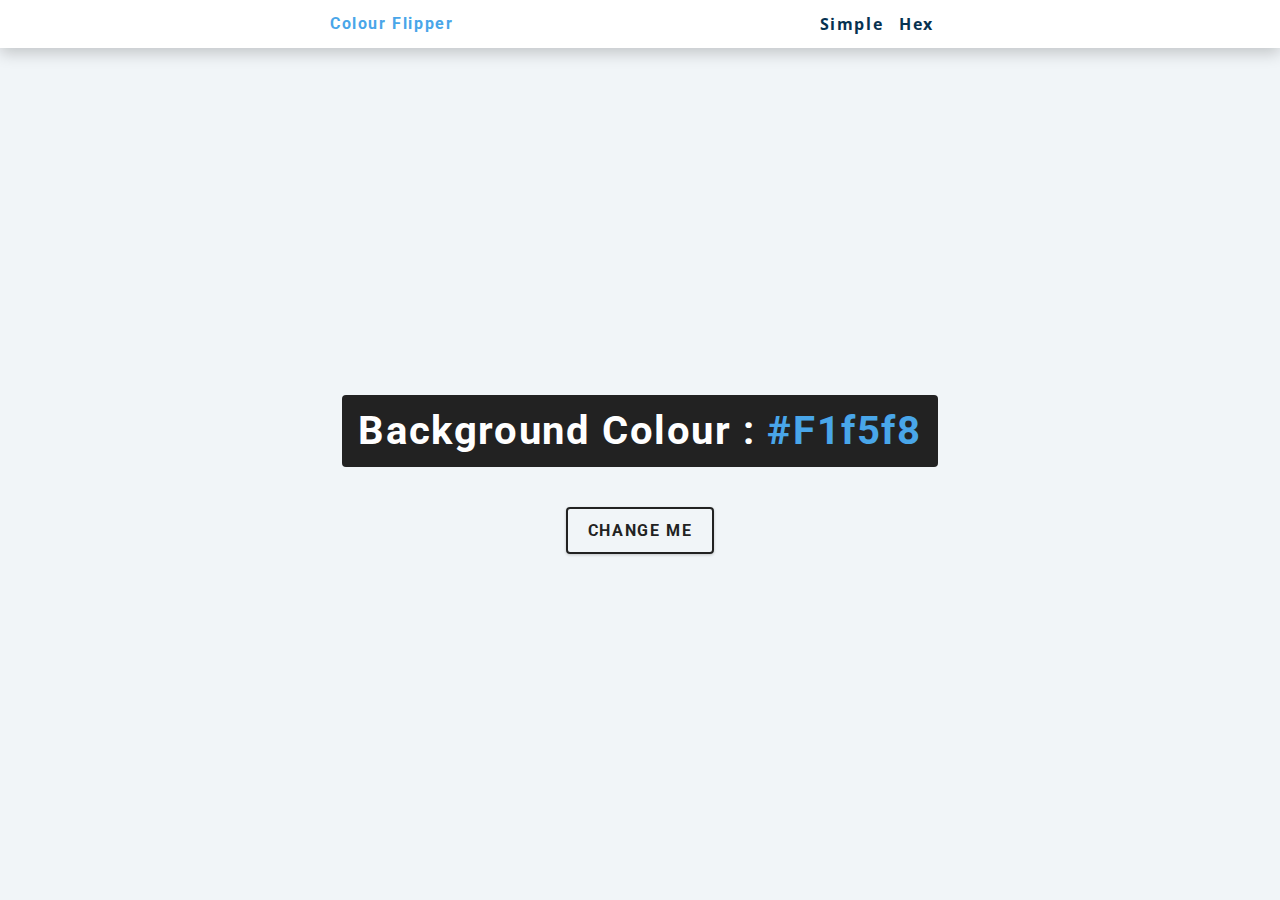
<file: projects/colour-flipper/index.html>
<!DOCTYPE html>
<html lang="en">
  <head>
    <meta charset="UTF-8" />
    <meta http-equiv="X-UA-Compatible" content="IE=edge" />
    <meta name="viewport" content="width=device-width, initial-scale=1.0" />
    <title>Colour Flipper || Simple</title>
    <!-- styles -->
    <link rel="stylesheet" href="styles.css" />
  </head>
  <body>
    <nav>
      <div class="nav-center">
        <h4>Colour Flipper</h4>
        <ul class="nav-links">
          <li>
            <a href="index.html">Simple</a>
          </li>
          <li>
            <a href="hex.html">Hex</a>
          </li>
        </ul>
      </div>
    </nav>
    <main>
      <div class="container">
        <h2>Background Colour : <span class="color">#f1f5f8</span></h2>
        <button class="btn btn-hero" id="btn">Change Me</button>
      </div>
    </main>
    <!-- javascript-->
    <script src="app.js"></script>
  </body>
</html>
</file>
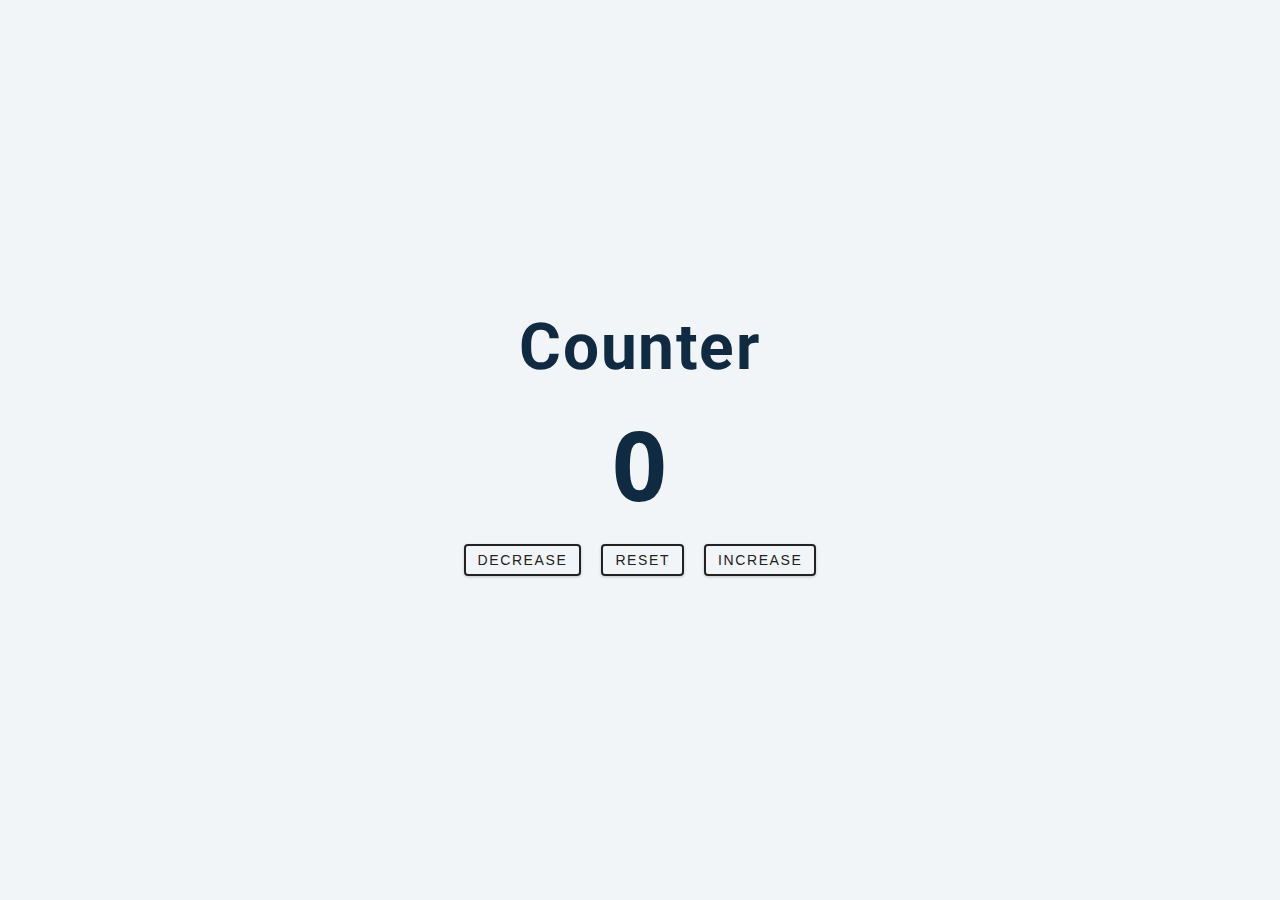
<file: projects/counter/index.html>
<!DOCTYPE html>
<html lang="en">
  <head>
    <meta charset="UTF-8" />
    <meta name="viewport" content="width=device-width, initial-scale=1.0" />
    <title>Counter</title>

    <!-- styles -->
    <link rel="stylesheet" href="styles.css" />
  </head>
  <body>
    <main>
      <div class="container">
        <h1>Counter</h1>
        <span id="value">0</span>
        <div class="button-containers">
          <button class="btn" id="decrease">Decrease</button>
          <button class="btn" id="reset">Reset</button>
          <button class="btn" id="increase">Increase</button>
        </div>
      </div>
    <!-- javascript -->
    <script src="app.js"></script>
  </body>
</html>
</file>
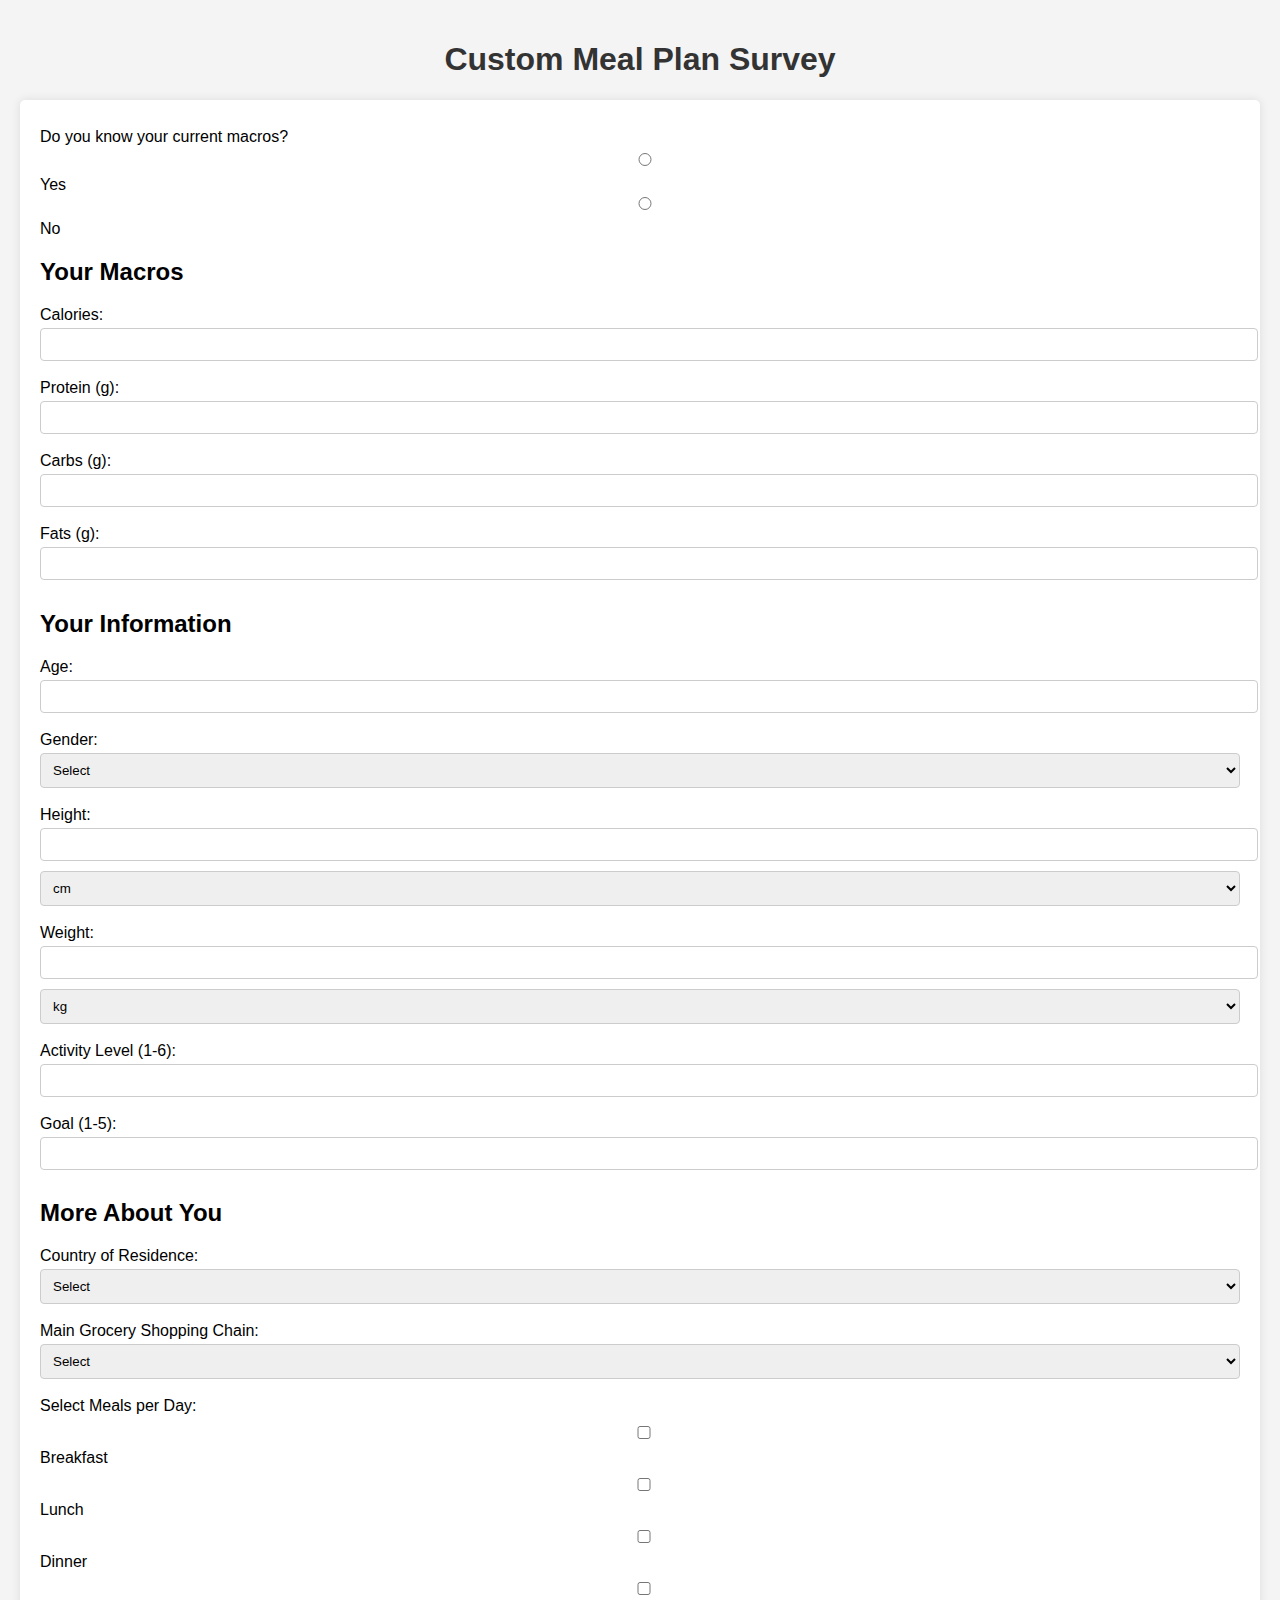
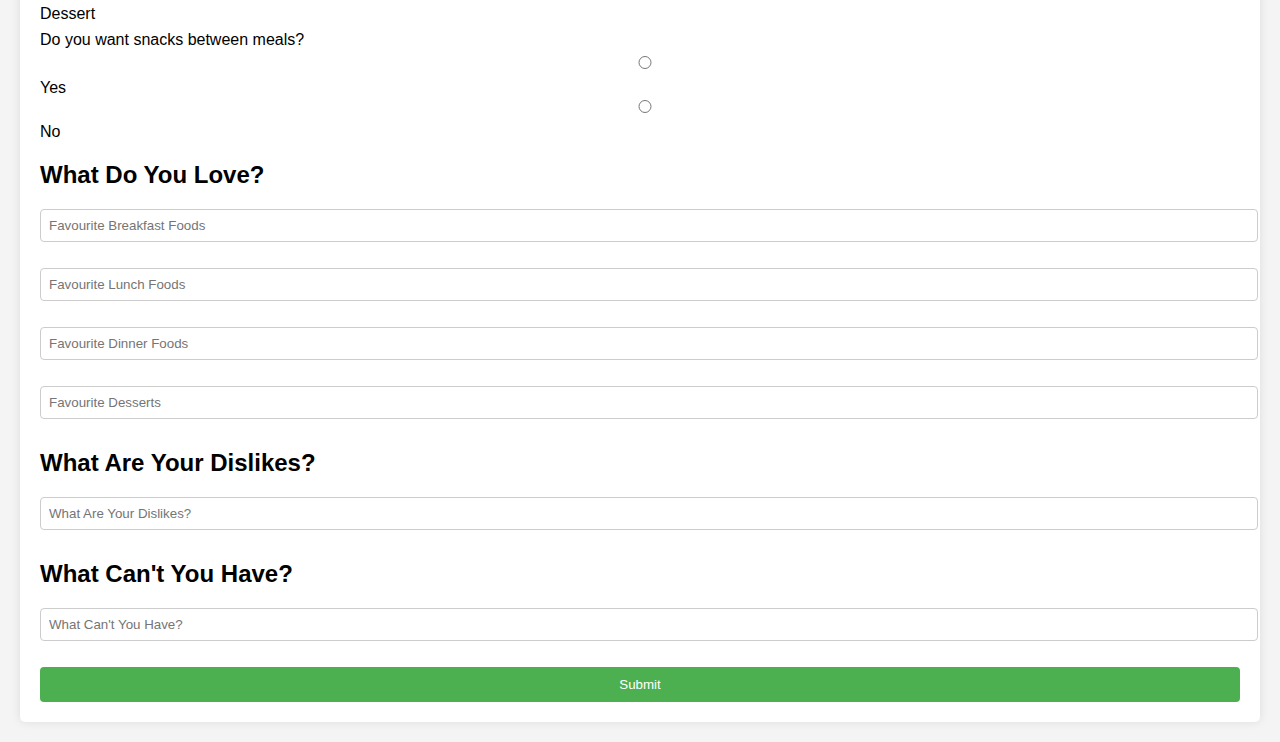
<file: projects/oi.html>
<!DOCTYPE html>
<html lang="en">
  <head>
    <meta charset="UTF-8" />
    <meta name="viewport" content="width=device-width, initial-scale=1.0" />
    <title>Custom Meal Plan Survey</title>
    <style>
      body {
        font-family: Arial, sans-serif;
        background-color: #f4f4f4;
        margin: 0;
        padding: 20px;
      }
      h1 {
        text-align: center;
        color: #333;
      }
      form {
        background: white;
        padding: 20px;
        border-radius: 5px;
        box-shadow: 0 0 10px rgba(0, 0, 0, 0.1);
      }
      label {
        display: block;
        margin: 8px 0 4px;
      }
      input,
      select {
        width: 100%;
        padding: 8px;
        margin-bottom: 10px;
        border: 1px solid #ccc;
        border-radius: 4px;
      }
      button {
        width: 100%;
        padding: 10px;
        background-color: #4caf50;
        color: white;
        border: none;
        border-radius: 4px;
        cursor: pointer;
      }
      button:hover {
        background-color: #45a049;
      }
    </style>
  </head>
  <body>
    <h1>Custom Meal Plan Survey</h1>

    <form id="mealPlanForm">
      <!-- Macro Knowledge -->
      <label>Do you know your current macros?</label>
      <input type="radio" name="macroKnowledge" value="yes" required /> Yes
      <input type="radio" name="macroKnowledge" value="no" /> No

      <!-- If yes, capture macros -->
      <h2>Your Macros</h2>
      <label>Calories:</label>
      <input type="number" name="calories" required />
      <label>Protein (g):</label>
      <input type="number" name="protein" required />
      <label>Carbs (g):</label>
      <input type="number" name="carbs" required />
      <label>Fats (g):</label>
      <input type="number" name="fats" required />

      <!-- If no, capture user information -->
      <h2>Your Information</h2>
      <label>Age:</label>
      <input type="number" name="age" required />
      <label>Gender:</label>
      <select name="gender" required>
        <option value="">Select</option>
        <option value="male">Male</option>
        <option value="female">Female</option>
        <option value="other">Other</option>
      </select>
      <label>Height:</label>
      <input type="number" name="height" required />
      <select name="heightUnit" required>
        <option value="cm">cm</option>
        <option value="ft">ft</option>
      </select>
      <label>Weight:</label>
      <input type="number" name="weight" required />
      <select name="weightUnit" required>
        <option value="kg">kg</option>
        <option value="lbs">lbs</option>
      </select>
      <label>Activity Level (1-6):</label>
      <input type="number" name="activityLevel" min="1" max="6" required />
      <label>Goal (1-5):</label>
      <input type="number" name="goal" min="1" max="5" required />

      <!-- More About You -->
      <h2>More About You</h2>
      <label>Country of Residence:</label>
      <select name="country" required>
        <option value="">Select</option>
        <option value="Australia">Australia</option>
        <option value="Canada">Canada</option>
        <option value="United States">United States</option>
        <option value="United Kingdom">United Kingdom</option>
        <option value="New Zealand">New Zealand</option>
      </select>
      <label>Main Grocery Shopping Chain:</label>
      <select name="groceryChain" required>
        <option value="">Select</option>
        <option value="Woolworths">Woolworths</option>
        <option value="Coles">Coles</option>
        <option value="IGA">IGA</option>
      </select>
      <label>Select Meals per Day:</label>
      <label
        ><input type="checkbox" name="meals" value="breakfast" />
        Breakfast</label
      >
      <label><input type="checkbox" name="meals" value="lunch" /> Lunch</label>
      <label
        ><input type="checkbox" name="meals" value="dinner" /> Dinner</label
      >
      <label
        ><input type="checkbox" name="meals" value="dessert" /> Dessert</label
      >
      <label>Do you want snacks between meals?</label>
      <input type="radio" name="snacks" value="yes" /> Yes
      <input type="radio" name="snacks" value="no" /> No

      <!-- Getting to Know What You Love -->
      <h2>What Do You Love?</h2>
      <div id="favouriteFoods">
        <input
          type="text"
          id="favouriteBreakfast"
          placeholder="Favourite Breakfast Foods"
          onkeypress="addFood(event, 'favouriteBreakfastList', this, 'favouriteBreakfastAnswer')"
        />
        <div id="favouriteBreakfastAnswer"></div>
        <ul id="favouriteBreakfastList"></ul>

        <input
          type="text"
          id="favouriteLunch"
          placeholder="Favourite Lunch Foods"
          onkeypress="addFood(event, 'favouriteLunchList', this, 'favouriteLunchAnswer')"
        />
        <div id="favouriteLunchAnswer"></div>
        <ul id="favouriteLunchList"></ul>

        <input
          type="text"
          id="favouriteDinner"
          placeholder="Favourite Dinner Foods"
          onkeypress="addFood(event, 'favouriteDinnerList', this, 'favouriteDinnerAnswer')"
        />
        <div id="favouriteDinnerAnswer"></div>
        <ul id="favouriteDinnerList"></ul>

        <input
          type="text"
          id="favouriteDesserts"
          placeholder="Favourite Desserts"
          onkeypress="addFood(event, 'favouriteDessertsList', this, 'favouriteDessertsAnswer')"
        />
        <div id="favouriteDessertsAnswer"></div>
        <ul id="favouriteDessertsList"></ul>
      </div>

      <h2>What Are Your Dislikes?</h2>
      <div id="dislikesSection">
        <input
          type="text"
          id="dislikesInput"
          placeholder="What Are Your Dislikes?"
          onkeypress="addFood(event, 'dislikesList', this, 'dislikesAnswer')"
        />
        <div id="dislikesAnswer"></div>
        <ul id="dislikesList"></ul>
      </div>

      <h2>What Can't You Have?</h2>
      <div id="cantHaveSection">
        <input
          type="text"
          id="cantHaveInput"
          placeholder="What Can't You Have?"
          onkeypress="addFood(event, 'cantHaveList', this, 'cantHaveAnswer')"
        />
        <div id="cantHaveAnswer"></div>
        <ul id="cantHaveList"></ul>
      </div>

      <script>
        function addFood(event, listId, input, answerId) {
          if (event.key === "Enter" && input.value.trim()) {
            const list = document.getElementById(listId);
            const listItem = document.createElement("li");
            listItem.textContent = input.value.trim();

            const removeButton = document.createElement("button");
            removeButton.textContent = "Remove";
            removeButton.onclick = function () {
              list.removeChild(listItem);
              updateAnswerDisplay(answerId); // Update answer display when item is removed
            };

            listItem.appendChild(removeButton);
            list.appendChild(listItem);
            input.value = ""; // Clear the input field after adding

            updateAnswerDisplay(answerId); // Update answer display after adding
          }
        }

        function updateAnswerDisplay(answerId) {
          const answerDiv = document.getElementById(answerId);
          const list = document.getElementById(
            answerId.replace("Answer", "List")
          ); // Get the corresponding list
          const items = Array.from(list.children).map(
            (item) => item.firstChild.textContent
          );

          // Display current answers
          answerDiv.innerHTML = items.length
            ? `Your answers: ${items.join(", ")} `
            : ""; // Clear previous answers

          // Append 'Remove' button for all items below the answers
          answerDiv.innerHTML += items
            .map(
              (item, index) =>
                `<span>${item} <button onclick="removeItem('${item}', '${answerId}', '${listId}')">Remove</button></span>`
            )
            .join(", ");
        }

        function removeItem(item, answerId, listId) {
          const list = document.getElementById(listId);
          const answerDiv = document.getElementById(answerId);

          // Remove the item from the list
          Array.from(list.children).forEach((listItem) => {
            if (listItem.textContent.includes(item)) {
              list.removeChild(listItem);
            }
          });

          updateAnswerDisplay(answerId); // Update the display after removal
        }
      </script>

      <button type="submit">Submit</button>
    </form>
  </body>
</html>
</file>
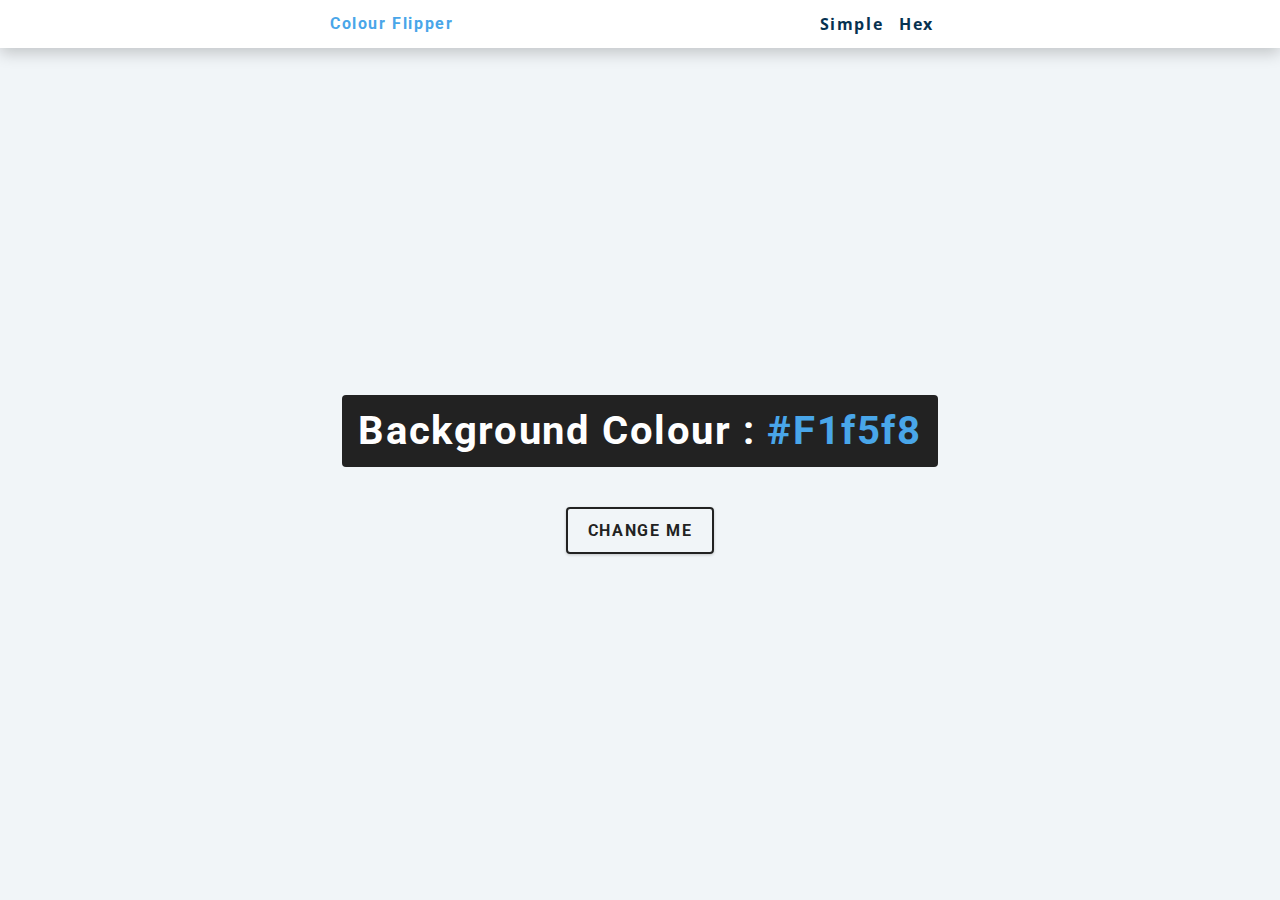
<file: projects/colour-flipper/hex.html>
<!DOCTYPE html>
<html lang="en">
  <head>
    <meta charset="UTF-8" />
    <meta http-equiv="X-UA-Compatible" content="IE=edge" />
    <meta name="viewport" content="width=device-width, initial-scale=1.0" />
    <title>Colour Flipper || Simple</title>
    <!-- styles -->
    <link rel="stylesheet" href="styles.css" />
  </head>
  <body>
    <nav>
      <div class="nav-center">
        <h4>Colour Flipper</h4>
        <ul class="nav-links">
          <li>
            <a href="index.html">Simple</a>
          </li>
          <li>
            <a href="hex.html">Hex</a>
          </li>
        </ul>
      </div>
    </nav>
    <main>
      <div class="container">
        <h2>Background Colour : <span class="color">#f1f5f8</span></h2>
        <button class="btn btn-hero" id="btn">Change Me</button>
      </div>
    </main>
    <!-- javascript-->
    <script src="hex.js"></script>
  </body>
</html>
</file>
<file: projects/colour-flipper/styles.css>
/*
=============== 
Fonts
===============
*/
@import url("https://fonts.googleapis.com/css?family=Open+Sans|Roboto:400,700&display=swap");

/*
=============== 
Variables
===============
*/

:root {
  /* dark shades of primary color*/
  --clr-primary-1: hsl(205, 86%, 17%);
  --clr-primary-2: hsl(205, 77%, 27%);
  --clr-primary-3: hsl(205, 72%, 37%);
  --clr-primary-4: hsl(205, 63%, 48%);
  /* primary/main color */
  --clr-primary-5: hsl(205, 78%, 60%);
  /* lighter shades of primary color */
  --clr-primary-6: hsl(205, 89%, 70%);
  --clr-primary-7: hsl(205, 90%, 76%);
  --clr-primary-8: hsl(205, 86%, 81%);
  --clr-primary-9: hsl(205, 90%, 88%);
  --clr-primary-10: hsl(205, 100%, 96%);
  /* darkest grey - used for headings */
  --clr-grey-1: hsl(209, 61%, 16%);
  --clr-grey-2: hsl(211, 39%, 23%);
  --clr-grey-3: hsl(209, 34%, 30%);
  --clr-grey-4: hsl(209, 28%, 39%);
  /* grey used for paragraphs */
  --clr-grey-5: hsl(210, 22%, 49%);
  --clr-grey-6: hsl(209, 23%, 60%);
  --clr-grey-7: hsl(211, 27%, 70%);
  --clr-grey-8: hsl(210, 31%, 80%);
  --clr-grey-9: hsl(212, 33%, 89%);
  --clr-grey-10: hsl(210, 36%, 96%);
  --clr-white: #fff;
  --clr-red-dark: hsl(360, 67%, 44%);
  --clr-red-light: hsl(360, 71%, 66%);
  --clr-green-dark: hsl(125, 67%, 44%);
  --clr-green-light: hsl(125, 71%, 66%);
  --clr-black: #222;
  --ff-primary: "Roboto", sans-serif;
  --ff-secondary: "Open Sans", sans-serif;
  --transition: all 0.3s linear;
  --spacing: 0.1rem;
  --radius: 0.25rem;
  --light-shadow: 0 5px 15px rgba(0, 0, 0, 0.1);
  --dark-shadow: 0 5px 15px rgba(0, 0, 0, 0.2);
  --max-width: 1170px;
  --fixed-width: 620px;
}
/*
=============== 
Global Styles
===============
*/

*,
::after,
::before {
  margin: 0;
  padding: 0;
  box-sizing: border-box;
}
body {
  font-family: var(--ff-secondary);
  background: var(--clr-grey-10);
  color: var(--clr-grey-1);
  line-height: 1.5;
  font-size: 0.875rem;
}
ul {
  list-style-type: none;
}
a {
  text-decoration: none;
}
h1,
h2,
h3,
h4 {
  letter-spacing: var(--spacing);
  text-transform: capitalize;
  line-height: 1.25;
  margin-bottom: 0.75rem;
  font-family: var(--ff-primary);
}
h1 {
  font-size: 3rem;
}
h2 {
  font-size: 2rem;
}
h3 {
  font-size: 1.25rem;
}
h4 {
  font-size: 0.875rem;
}
p {
  margin-bottom: 1.25rem;
  color: var(--clr-grey-5);
}
@media screen and (min-width: 800px) {
  h1 {
    font-size: 4rem;
  }
  h2 {
    font-size: 2.5rem;
  }
  h3 {
    font-size: 1.75rem;
  }
  h4 {
    font-size: 1rem;
  }
  body {
    font-size: 1rem;
  }
  h1,
  h2,
  h3,
  h4 {
    line-height: 1;
  }
}
/*  global classes */

/* section */
.section {
  padding: 5rem 0;
}

.section-center {
  width: 90vw;
  margin: 0 auto;
  max-width: 1170px;
}
@media screen and (min-width: 992px) {
  .section-center {
    width: 95vw;
  }
}
main {
  min-height: 100vh;
  display: grid;
  place-items: center;
}

/*
=============== 
Nav
===============
*/
nav {
  background: var(--clr-white);
  height: 3rem;
  display: grid;
  align-items: center;
  box-shadow: var(--dark-shadow);
}
.nav-center {
  width: 90vw;
  max-width: var(--fixed-width);
  margin: 0 auto;
  display: flex;
  align-items: center;
  justify-content: space-between;
}
.nav-center h4 {
  margin-bottom: 0;
  color: var(--clr-primary-5);
}
.nav-links {
  display: flex;
}
nav a {
  text-transform: capitalize;
  font-weight: 700;
  font-size: 1rem;
  color: var(--clr-primary-1);
  letter-spacing: var(--spacing);
  margin-right: 1rem;
}
nav a:hover {
  color: var(--clr-primary-5);
}
/*
=============== 
Container
===============
*/
main {
  min-height: calc(100vh - 3rem);
  display: grid;
  place-items: center;
}
.container {
  text-align: center;
}
.container h2 {
  background: var(--clr-black);
  color: var(--clr-white);
  padding: 1rem;
  border-radius: var(--radius);
  margin-bottom: 2.5rem;
}
.color {
  color: var(--clr-primary-5);
}
.btn-hero {
  font-family: var(--ff-primary);
  text-transform: uppercase;
  background: transparent;
  color: var(--clr-black);
  letter-spacing: var(--spacing);
  display: inline-block;
  font-weight: 700;
  transition: var(--transition);
  border: 2px solid var(--clr-black);
  cursor: pointer;
  box-shadow: 0 1px 3px rgba(0, 0, 0, 0.2);
  border-radius: var(--radius);
  font-size: 1rem;
  padding: 0.75rem 1.25rem;
}
.btn-hero:hover {
  color: var(--clr-white);
  background: var(--clr-black);
}
</file>
<file: projects/counter/styles.css>
/*
=============== 
Fonts
===============
*/
@import url("https://fonts.googleapis.com/css?family=Open+Sans|Roboto:400,700&display=swap");

/*
=============== 
Variables
===============
*/

:root {
  /* dark shades of primary color*/
  --clr-primary-1: hsl(205, 86%, 17%);
  --clr-primary-2: hsl(205, 77%, 27%);
  --clr-primary-3: hsl(205, 72%, 37%);
  --clr-primary-4: hsl(205, 63%, 48%);
  /* primary/main color */
  --clr-primary-5: hsl(205, 78%, 60%);
  /* lighter shades of primary color */
  --clr-primary-6: hsl(205, 89%, 70%);
  --clr-primary-7: hsl(205, 90%, 76%);
  --clr-primary-8: hsl(205, 86%, 81%);
  --clr-primary-9: hsl(205, 90%, 88%);
  --clr-primary-10: hsl(205, 100%, 96%);
  /* darkest grey - used for headings */
  --clr-grey-1: hsl(209, 61%, 16%);
  --clr-grey-2: hsl(211, 39%, 23%);
  --clr-grey-3: hsl(209, 34%, 30%);
  --clr-grey-4: hsl(209, 28%, 39%);
  /* grey used for paragraphs */
  --clr-grey-5: hsl(210, 22%, 49%);
  --clr-grey-6: hsl(209, 23%, 60%);
  --clr-grey-7: hsl(211, 27%, 70%);
  --clr-grey-8: hsl(210, 31%, 80%);
  --clr-grey-9: hsl(212, 33%, 89%);
  --clr-grey-10: hsl(210, 36%, 96%);
  --clr-white: #fff;
  --clr-red-dark: hsl(360, 67%, 44%);
  --clr-red-light: hsl(360, 71%, 66%);
  --clr-green-dark: hsl(125, 67%, 44%);
  --clr-green-light: hsl(125, 71%, 66%);
  --clr-black: #222;
  --ff-primary: "Roboto", sans-serif;
  --ff-secondary: "Open Sans", sans-serif;
  --transition: all 0.3s linear;
  --spacing: 0.1rem;
  --radius: 0.25rem;
  --light-shadow: 0 5px 15px rgba(0, 0, 0, 0.1);
  --dark-shadow: 0 5px 15px rgba(0, 0, 0, 0.2);
  --max-width: 1170px;
  --fixed-width: 620px;
}
/*
=============== 
Global Styles
===============
*/

*,
::after,
::before {
  margin: 0;
  padding: 0;
  box-sizing: border-box;
}
body {
  font-family: var(--ff-secondary);
  background: var(--clr-grey-10);
  color: var(--clr-grey-1);
  line-height: 1.5;
  font-size: 0.875rem;
}
ul {
  list-style-type: none;
}
a {
  text-decoration: none;
}
h1,
h2,
h3,
h4 {
  letter-spacing: var(--spacing);
  text-transform: capitalize;
  line-height: 1.25;
  margin-bottom: 0.75rem;
  font-family: var(--ff-primary);
}
h1 {
  font-size: 3rem;
}
h2 {
  font-size: 2rem;
}
h3 {
  font-size: 1.25rem;
}
h4 {
  font-size: 0.875rem;
}
p {
  margin-bottom: 1.25rem;
  color: var(--clr-grey-5);
}
@media screen and (min-width: 800px) {
  h1 {
    font-size: 4rem;
  }
  h2 {
    font-size: 2.5rem;
  }
  h3 {
    font-size: 1.75rem;
  }
  h4 {
    font-size: 1rem;
  }
  body {
    font-size: 1rem;
  }
  h1,
  h2,
  h3,
  h4 {
    line-height: 1;
  }
}
/*  global classes */

/* section */
.section {
  padding: 5rem 0;
}

.section-center {
  width: 90vw;
  margin: 0 auto;
  max-width: 1170px;
}
@media screen and (min-width: 992px) {
  .section-center {
    width: 95vw;
  }
}
main {
  min-height: 100vh;
  display: grid;
  place-items: center;
}

/*
=============== 
Counter
===============
*/

main {
  min-height: 100vh;
  display: grid;
  place-items: center;
}
.container {
  text-align: center;
}
#value {
  font-size: 6rem;
  font-weight: bold;
}
.btn {
  text-transform: uppercase;
  background: transparent;
  color: var(--clr-black);
  padding: 0.375rem 0.75rem;
  letter-spacing: var(--spacing);
  display: inline-block;
  transition: var(--transition);
  font-size: 0.875rem;
  border: 2px solid var(--clr-black);
  cursor: pointer;
  box-shadow: 0 1px 3px rgba(0, 0, 0, 0.2);
  border-radius: var(--radius);
  margin: 0.5rem;
}
.btn:hover {
  color: var(--clr-white);
  background: var(--clr-black);
}
</file>
